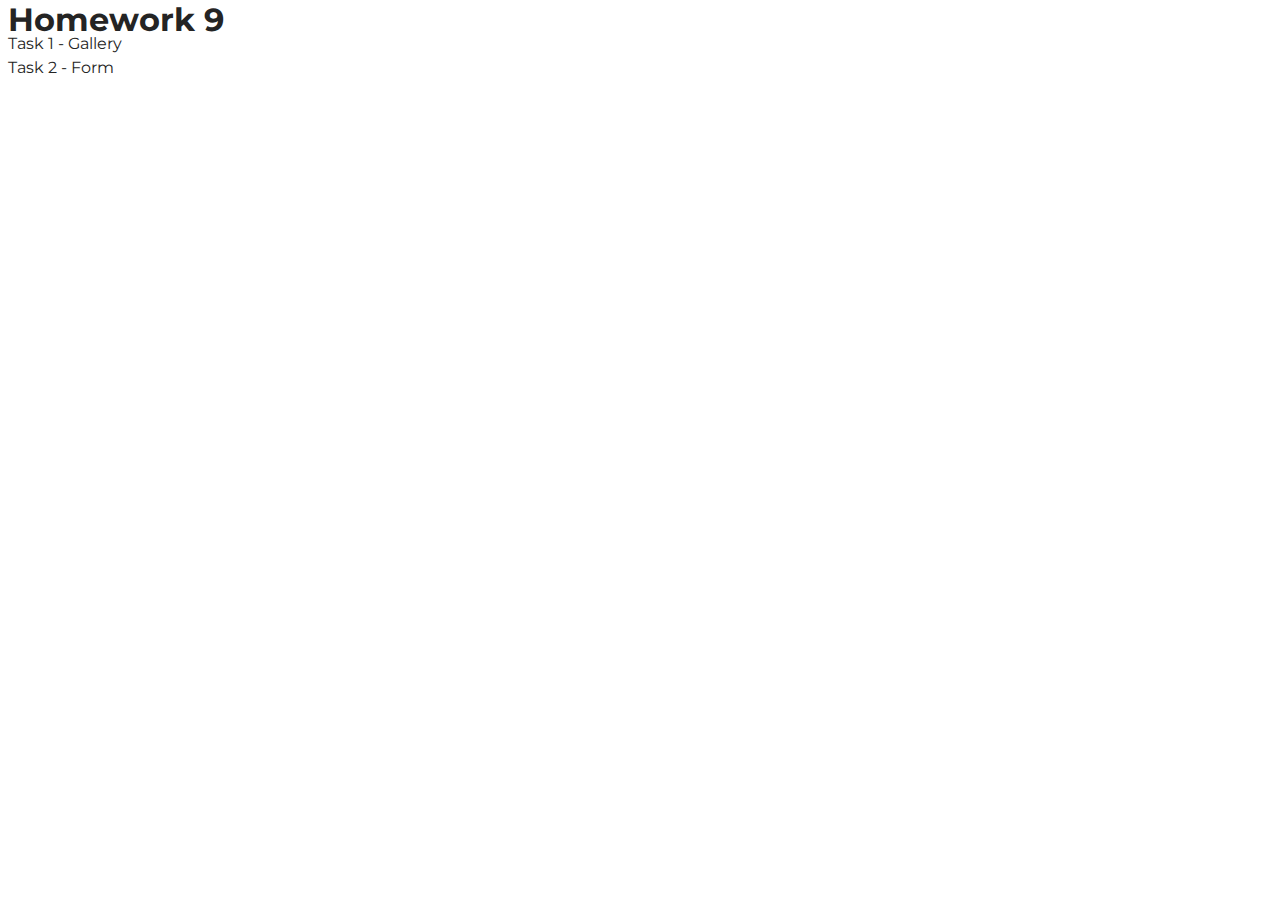
<file: src/index.html>
<!DOCTYPE html>
<html lang="en">
  <head>
    <meta charset="UTF-8" />
    <link rel="icon" type="image/svg+xml" href="/favicon.svg" />
    <meta name="viewport" content="width=device-width, initial-scale=1.0" />
    <title>Vanilla App Template</title>
    <link rel="stylesheet" href="./css/styles.css" />
  </head>
  <body>
    <section>
      <h1>Homework 9</h1>
      <ul>
        <li><a href="./1-gallery.html">Task 1 - Gallery</a></li>
        <li><a href="./2-form.html">Task 2 - Form</a></li>
      </ul>
    </section>
  </body>
</html>
</file>
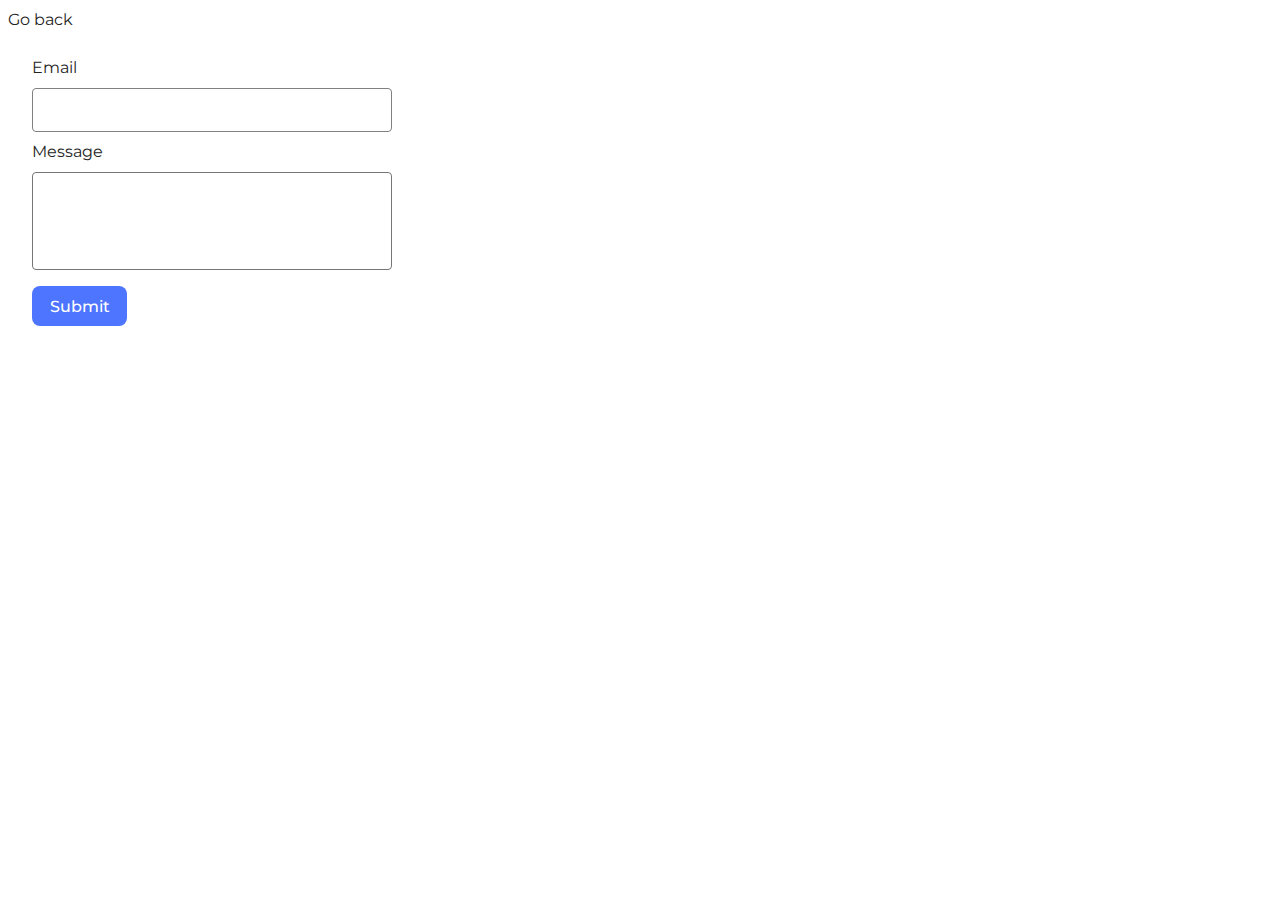
<file: src/2-form.html>
<!DOCTYPE html>
<html lang="en">
  <head>
    <meta charset="UTF-8" />
    <meta name="viewport" content="width=device-width, initial-scale=1.0" />
    <title>Form</title>
    <script src="./js/2-form.js" type="module"></script>
    <link rel="stylesheet" href="./css/styles.css" />
  </head>
  <body>
    <p><a href="./index.html">Go back</a></p>
    <form class="feedback-form" autocomplete="off">
      <label>
        Email
        <input type="email" name="email" autofocus />
      </label>
      <label>
        Message
        <textarea name="message" rows="8"></textarea>
      </label>
      <button type="submit">Submit</button>
    </form>
  </body>
</html>
</file>
<file: src/css/styles.css>
/**
  |============================
  | include css partials with
  | default @import url()
  |============================
*/
@import url('./reset.css');
@import url('./vite-promo.css');
@import url('./header.css');
@import url('https://fonts.googleapis.com/css2?family=Montserrat:ital,wght@0,100..900;1,100..900&display=swap');

:root {
  font-family: Montserrat, Inter, Avenir, Helvetica, Arial, sans-serif;
  font-size: 16px;
  line-height: 24px;
  font-weight: 400;

  color: #242424;
  background-color: rgba(255, 255, 255, 0.87);

  font-synthesis: none;
  text-rendering: optimizeLegibility;
  -webkit-font-smoothing: antialiased;
  -moz-osx-font-smoothing: grayscale;
  -webkit-text-size-adjust: 100%;
}

.gallery {
  display: flex;
  flex-wrap: wrap;
  flex-direction: row;
  gap: 24px;
  padding-left: 156px;
  padding-right: 156px;
  padding-top: 24px;
  padding-bottom: 24px;
  justify-content: center;
}

.gallery-image {
  width: 360px;
  height: 200px;
  transition: transform 0.15s;
  cursor: zoom-in;
}

.gallery-image:hover {
  transform: scale(1.04444, 1.04);
}

.sl-wrapper {
  background: rgba(46, 47, 66, 0.8);
}

.hidden-scroll .sl-wrapper .sl-close {
  color: #fff;
}

.hidden-scroll .sl-wrapper .sl-counter {
  color: #fff;
}

.sl-wrapper .sl-navigation .sl-next,
.sl-wrapper .sl-navigation .sl-prev {
  color: #fff;
}

.feedback-form {
  display: flex;
  flex-direction: column;
  padding: 24px;
}
.feedback-form label {
  display: flex;
  flex-direction: column;
  max-width: 360px;
  gap: 8px;
}

.feedback-form label input {
  height: 40px;
  margin-bottom: 8px;
  border: 1px solid #808080;
  border-radius: 4px;
  padding-left: 16px;
  font-family: Montserrat;
  font-size: 16px;
  transition: border 250ms;
  outline: none;
}

.feedback-form label input:hover {
  border: 1px solid #000;
}

.feedback-form label textarea {
  height: 80px;
  resize: none;
  margin-bottom: 16px;
  border-radius: 4px;
  padding-left: 16px;
  padding-top: 8px;
  padding-bottom: 8px;
  font-family: Montserrat;
  font-size: 16px;
  transition: border 250ms;
  outline: none;
}

.feedback-form label textarea:hover {
  border: 1px solid #000;
}

.feedback-form button {
  border-radius: 8px;
  border: none;
  background-color: #4e75ff;
  color: #fff;
  padding: 8px 16px;
  width: 95px;
  height: 40px;
  font-family: Montserrat;
  font-size: 16px;
  font-weight: 500;
  transition: background-color 250ms;
  cursor: pointer;
}

.feedback-form button:hover {
  background-color: #6c8cff;
}
</file>
